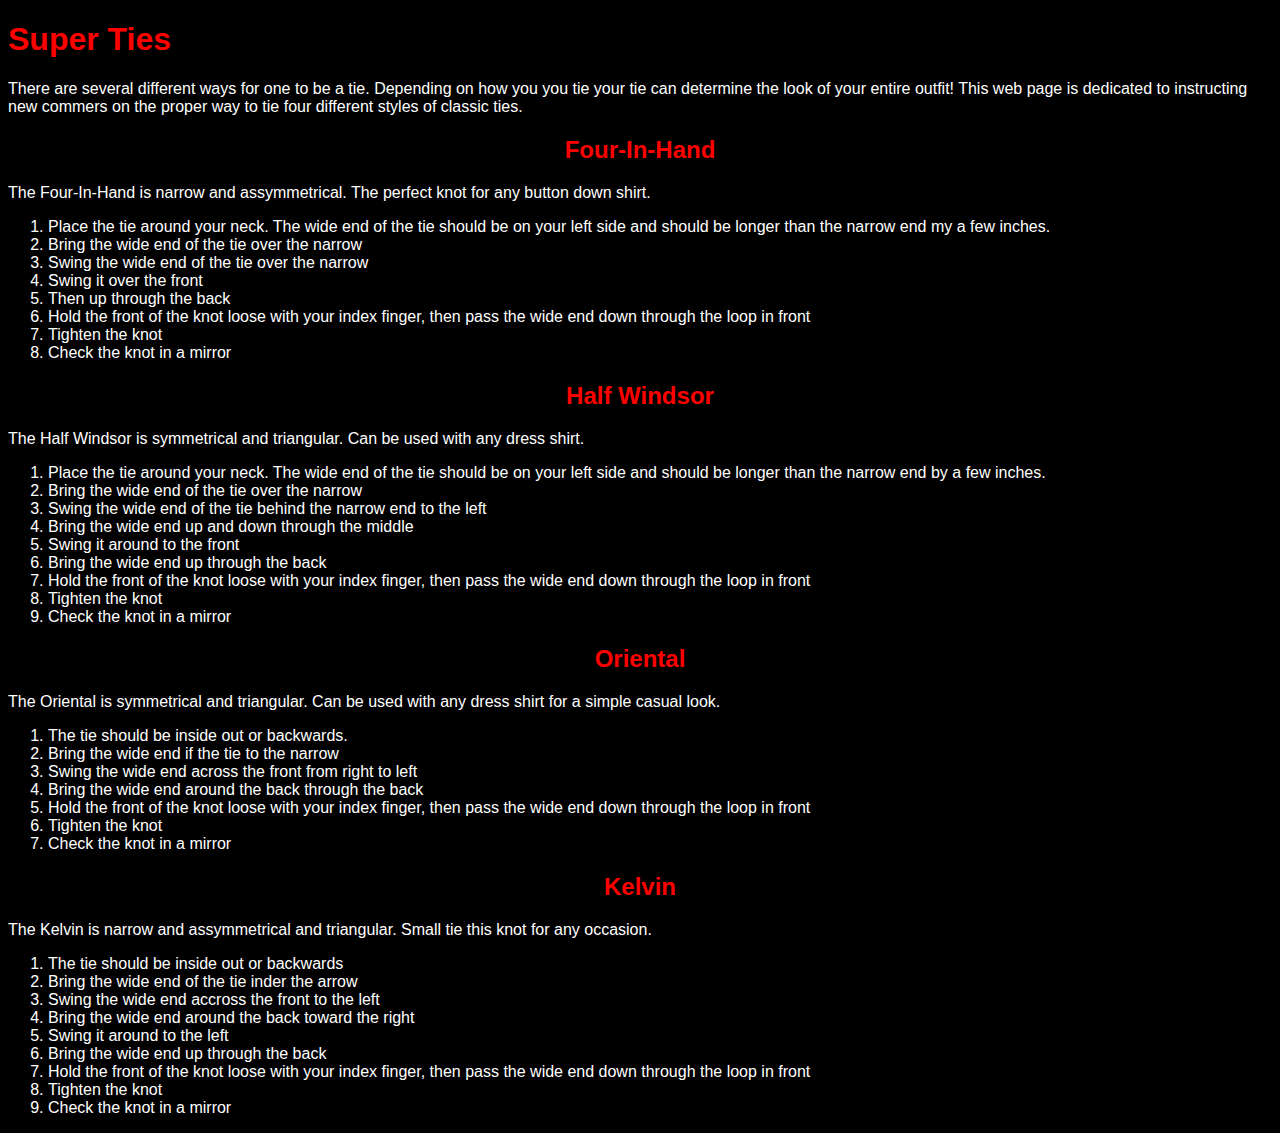
<file: Tie_A_Tie_Pernedith.htm>
<!DOCTYPE html>
<head>
<meta charset="utf-8">
<link rel="stylesheet" type="text/css" href="Tie_Pernedith.css">
<title>Super Ties</title>
</head>
<body>
<h1>Super Ties</h1>
<p class="para1">There are several different ways for one to be a tie. Depending on how you you tie your tie can determine the look of your entire outfit! This web page is dedicated to instructing new commers on the proper way to tie four different styles of classic ties.</p> 
<h2 class="headertekst">Four-In-Hand</h2>
<p class="para2">The Four-In-Hand is narrow and assymmetrical. The perfect knot for any button down shirt.</p>
<ol class="Orderlist">
<li>Place the tie around your neck. The wide end of the tie should be on your left side and should be longer than the narrow end my a few inches.</li>
<li>Bring the wide end of the tie over the narrow</li>
<li>Swing the wide end of the tie over the narrow</li>
<li>Swing it over the front</li>
<li>Then up through the back</li>
<li>Hold the front of the knot loose with your index finger, then pass the wide end down through the loop in front</li>
<li>Tighten the knot</li>
<li>Check the knot in a mirror</li>
</ol>
<h2 class="bro">Half Windsor</h2>
<p class="para3">The Half Windsor is symmetrical and triangular. Can be used with any dress shirt.</p>
<ol class="bruh">
<li>Place the tie around your neck. The wide end of the tie should be on your left side and should be longer than the narrow end by a few inches.</li>
<li>Bring the wide end of the tie over the narrow</li>
<li>Swing the wide end of the tie behind the narrow end to the left</li>
<li>Bring the wide end up and down through the middle</li>
<li>Swing it around to the front</li>
<li>Bring the wide end up through the back</li>
<li>Hold the front of the knot loose with your index finger, then pass the wide end down through the loop in front</li>
<li>Tighten the knot</li>
<li>Check the knot in a mirror</li>
</ol>
<h2 class="centerline">Oriental</h2>
<p class="para4">The Oriental is symmetrical and triangular. Can be used with any dress shirt for a simple casual look.</p>
<ol class="Oriental">
<li>The tie should be inside out or backwards.</li>
<li>Bring the wide end if the tie to the narrow</li>
<li>Swing the wide end across the front from right to left</li>
<li>Bring the wide end around the back through the back</li>
<li>Hold the front of the knot loose with your index finger, then pass the wide end down through the loop in front</li>
<li>Tighten the knot</li>
<li>Check the knot in a mirror</li>
</ol>
<h2 class="kevin">Kelvin</h2>
<p class="para5">The Kelvin is narrow and assymmetrical and triangular. Small tie this knot for any occasion.</p>
<ol class="asoif">
<li>The tie should be inside out or backwards</li>
<li>Bring the wide end of the tie inder the arrow</li>
<li>Swing the wide end accross the front to the left</li>
<li>Bring the wide end around the back toward the right</li>
<li>Swing it around to the left</li>
<li>Bring the wide end up through the back</li>
<li>Hold the front of the knot loose with your index finger, then pass the wide end down through the loop in front</li>
<li>Tighten the knot</li>
<li>Check the knot in a mirror</li>
</ol>
</body>
</html>
</file>
<file: Tie_Pernedith.css>
@charset "utf-8";
body {
	background-color: black;
	color:white;
}
h1 {
	color:red;
	font-family:Arial;
	background-color:black;
}
.para1 {
	color:white;
	font-size:16px;
	font-family:Arial;
	background-color:black;
}
.headertekst{
	color:red;
	font-family:Arial;
	background-color:black;
	text-align:center;
}
.para2{
	color:white;
	font-size:16px;
	font-family:Arial;
	background-color:black;	
}
.Orderlist{
	color:white;
	font-size:16px;
	font-family:Arial;
	background-color:black;
}
.bro{
	color:red;
	font-family:Arial;
	background-color:black;
	text-align:center;
}
.para3{
	color:white;
	font-size:16px;
	font-family:Arial;
	background-color:black;
}
.bruh{
	color:white;
	font-size:16px;
	font-family:Arial;
	background-color:black;
}
.centerline{
	color:red;
	font-family:Arial;
	background-color:black;
	text-align:center;
}
.para4{
	color:white;
	font-size:16px;
	font-family:Arial;
	background-color:black;
}
.Oriental{
	color: white;
	font-size:16px;
	font-family:Arial;
	background-color:black;
}
.kevin{
	color:red;
	font-family:Arial;
	background-color:black;
	text-align:center;
}
.para5{
	color:white;
	font-size:16px;
	font-family:Arial;
	background-color:black;
}
.asoif{
	color:white;
	font-size:16px;
	font-family:Arial;
	background-color:black;
}
</file>
